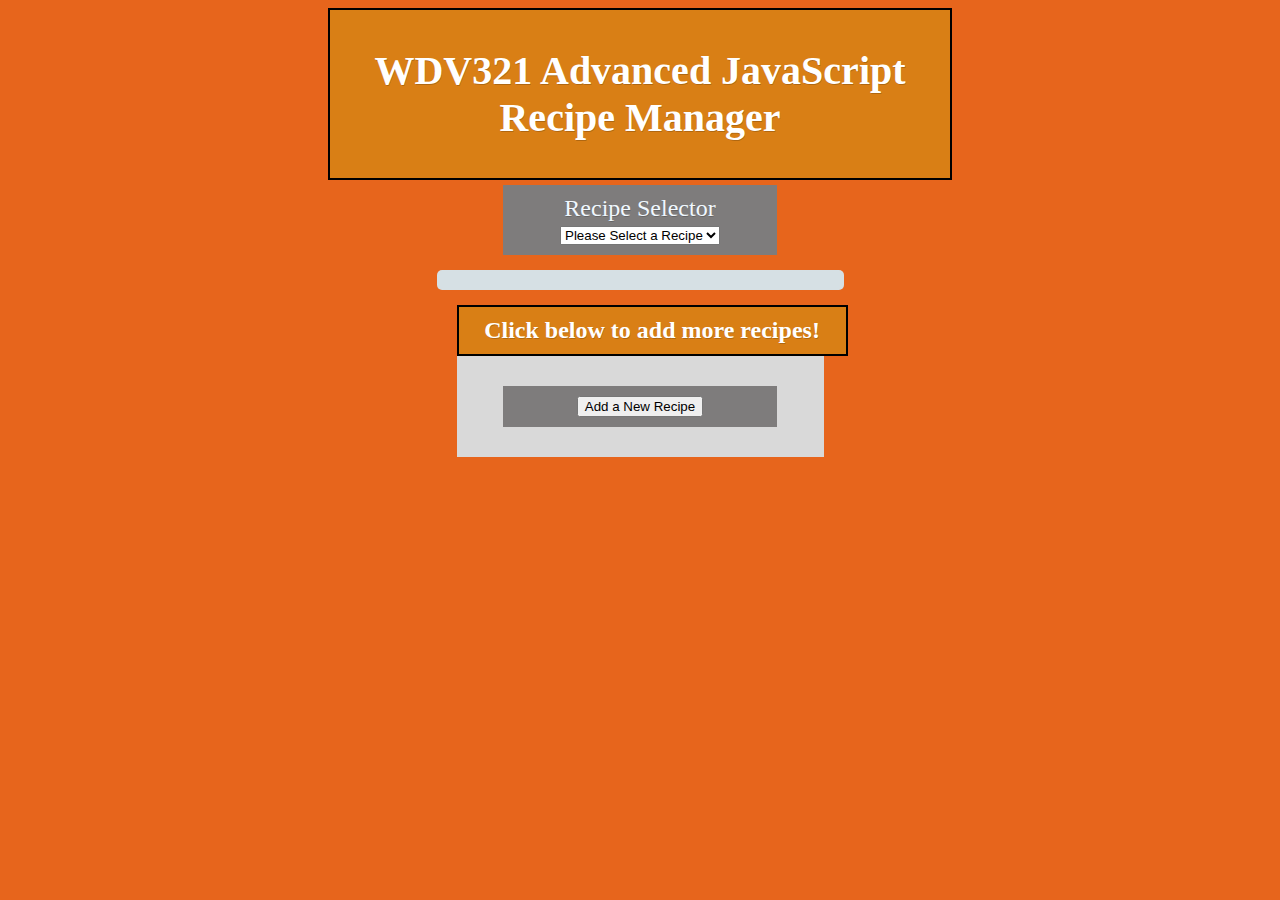
<file: index.html>
<!DOCTYPE html>
<html lang="en">
<head>
    <meta charset="UTF-8">
    <meta name="viewport" content="width=device-width, initial-scale=1.0">
    <title>WDV321 Advanced JavaScript Recipe Manager</title>
    <link href="https://cdn.jsdelivr.net/npm/bootstrap@5.2.3/dist/css/bootstrap.min.css" rel="stylesheet" 
    integrity="sha384-rbsA2VBKQhggwzxH7pPCaAqO46MgnOM80zW1RWuH61DGLwZJEdK2Kadq2F9CUG65" crossorigin="anonymous">
    <link rel="stylesheet" href="recipes.css">
    <script src="https://ajax.googleapis.com/ajax/libs/jquery/3.7.1/jquery.min.js"></script>
    <script src="recipe.js"></script>
    <script>
        console.log(localStorage);

        let recipesArray = JSON.parse(localStorage.getItem("recipes")) || [];
        console.log(recipesArray);

        $(function () {
            loadRecipes();

            $("#selectRecipe").change(function () {
                layoutRecipeData();
            });
        });

        function layoutRecipeData() {
            let selectedRecipe = $("#selectRecipe").val();
            let recipeDataPort = $("#recipeHeader");

            let selectedRecipeData = recipesArray.find(recipe => recipe.recipeName === selectedRecipe);
            
            if (selectedRecipeData) {
                $(recipeDataPort).empty();
                $(recipeDataPort).append("<h3>" + selectedRecipeData.recipeName + "</h3>");
                $(recipeDataPort).append("<img src='" + selectedRecipeData.recipeImage + "'>");
                $(recipeDataPort).append("<p>Difficulty: " + selectedRecipeData.recipeDifficulty + "</p>");
                $(recipeDataPort).append("<p>Serving Size:</p>");
                $(recipeDataPort).append("<input type='radio' id='normal' name='servingSize' value='normal'><label for='normal'>Normal</label><br><input type='radio' id='half' name='servingSize' value='half'><label for='half'>Half</label><br><input type='radio' id='double' name='servingSize' value='double'><label for='double'>Double</label>");
                $(recipeDataPort).append("<p>Number of Servings:</p>");

                
                $("#normal").click(function (){
                    //alert("normal");
                    let normalPortions = $("#normalPortions");
                    $(normalPortions).append("<p>" + selectedRecipeData.servings + " servings</p>");
                    $(normalPortions).append("<p>Time required to make recipe:</p>");
                    $(normalPortions).append("<p>Cooking time: " + selectedRecipeData.cookTime.time + " " + selectedRecipeData.cookTime.unit + "</p>");
                    $(normalPortions).append("<p>Prep time: " + selectedRecipeData.prepTime.time + " " + selectedRecipeData.prepTime.unit + "</p>");
                });


                $("#half").click(function (){
                    //alert("half");
                    let halfPortions = $("#halfPortions");
                    let halfServing = selectedRecipeData.servings * 0.5;
                    let halfCT = selectedRecipeData.cookTime.time * 0.5;
                    let halfPT = selectedRecipeData.prepTime.time * 0.5;
                    //console.log(halfServing);
                    $(halfPortions).append("<p>" + halfServing + " servings</p>");
                    $(halfPortions).append("<p>Time required to make recipe:</p>");
                    $(halfPortions).append("<p>Cooking time: " + halfCT + " " + selectedRecipeData.cookTime.unit + "</p>");
                    $(halfPortions).append("<p>Prep time: " + halfPT + " " + selectedRecipeData.prepTime.unit + "</p>");
                });


                $("#double").click(function (){
                    //alert("double");
                    let doublePortions = $("#doublePortions");
                    let doubleServing = selectedRecipeData.servings * 2;
                    let doubleCT = selectedRecipeData.cookTime.time * 2;
                    let doublePT = selectedRecipeData.prepTime.time * 2;
                    //console.log(doubleServing);
                    $(doublePortions).append("<p>" + doubleServing + " servings</p>");
                    $(doublePortions).append("<p>Time required to make recipe:</p>");
                    $(doublePortions).append("<p>Cooking time: " + doubleCT + " " + selectedRecipeData.cookTime.unit + "</p>");
                    $(doublePortions).append("<p>Prep time: " + doublePT + " " + selectedRecipeData.prepTime.unit + "</p>");
                });
                //End of recipeData
            }
        }

        function loadRecipes() {
            let selectRecipe = $("#selectRecipe");

            for (let x = 0; x < recipes.length; x++) {
                let optionObj = $("<option>", { text: recipes[x].recipeName, value: recipes[x].recipeName });
                selectRecipe.append(optionObj);
            }
        }
    </script>
</head>
<body>
    <header>
        <h1>WDV321 Advanced JavaScript Recipe Manager</h1>
    </header>

    <div id="recipeSelector">            
        <label for="selectRecipe">Recipe Selector</label><br>
        <select name="selectRecipe" id="selectRecipe">
            <option value="">Please Select a Recipe</option>
        </select>
    </div>

    <div id="recipeData">
        <div id="recipeHeader"></div>
        <div id="normalPortions"></div>
        <div id="halfPortions"></div>
        <div id="doublePortions"></div>
    </div>

    <nav>
        <h2 id="navHeader">Click below to add more recipes!</h2>
        <div id="buttonContainer">
            <a href="recipeForm.html">
                <button>Add a New Recipe</button>
            </a>
        </div>
    </nav>


    <!-- Bootstrap Popper and Bootstrap JS -->
    <script src="https://cdn.jsdelivr.net/npm/bootstrap@5.2.3/dist/js/bootstrap.bundle.min.js" 
            integrity="sha384-kenU1KFdBIe4zVF0s0G1M5b4hcpxyD9F7jL+jjXkk+Q2h455rYXK/7HAuoJl+0I4" crossorigin="anonymous"></script>
    <script src="https://cdn.jsdelivr.net/npm/@popperjs/core@2.11.6/dist/umd/popper.min.js" 
            integrity="sha384-oBqDVmMz9ATKxIep9tiCxS/Z9fNfEXiDAYTujMAeBAsjFuCZSmKbSSUnQlmh/jp3" crossorigin="anonymous"></script>
    <script src="https://cdn.jsdelivr.net/npm/bootstrap@5.2.3/dist/js/bootstrap.min.js" 
            integrity="sha384-cuYeSxntonz0PPNlHhBs68uyIAVpIIOZZ5JqeqvYYIcEL727kskC66kF92t6Xl2V" crossorigin="anonymous"></script>


</body>
</html>
</file>
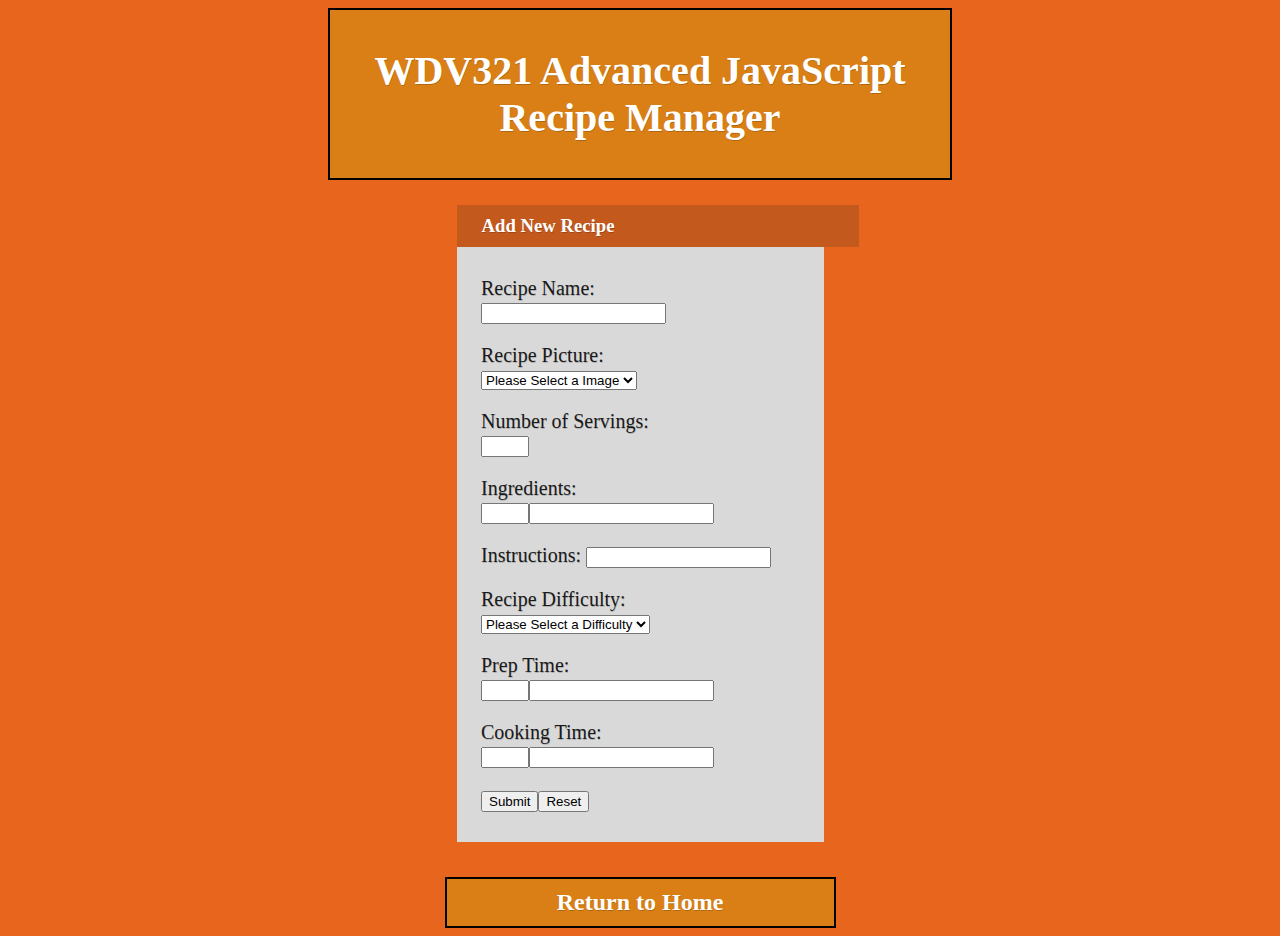
<file: recipeForm.html>
<!DOCTYPE html>
<html lang="en">
<head>
    <meta charset="UTF-8">
    <meta name="viewport" content="width=device-width, initial-scale=1.0">
    <title>Create a Recipe!</title>
    <link href="https://cdn.jsdelivr.net/npm/bootstrap@5.2.3/dist/css/bootstrap.min.css" rel="stylesheet" 
    integrity="sha384-rbsA2VBKQhggwzxH7pPCaAqO46MgnOM80zW1RWuH61DGLwZJEdK2Kadq2F9CUG65" crossorigin="anonymous">

    <link rel="stylesheet" href="recipes.css">
    <script src="https://ajax.googleapis.com/ajax/libs/jquery/3.7.1/jquery.min.js"></script>
    <script src="recipe.js"></script>
    
    <script>


        function pageSetup(){

        //This function sends the user back to the homepage when they click the homebutton h2 at the bottom of the page.
        document.getElementById("homeButton").addEventListener("click", function(){
            //alert("H2 Works");
            window.location = ("index.html");
        });
        loadImages();
    }

    function loadImages(){
        let recipeImage = $("#recipeImage");
let imageSrcs = [
"images/chicken.jpg",
"images/chili.jpg",
"images/cookies.jpg",
"images/meatballs/jpg",
"images/pizza.jpg"
]
for (let x = 0; x < imageSrcs.length; x++) {
    let optionObj = $("<option>", { text: imageSrcs[x], value: imageSrcs[x]});
    recipeImage.append(optionObj);
}
    }
    </script>
</head>
<body onload="pageSetup()">
    
    <header>
    <h1>WDV321 Advanced JavaScript Recipe Manager</h1>
</header>

<div id="formContainer">
    <h3>Add New Recipe</h3>
    <form id="recipeForm">
        <p>
            <label for="recipeName">Recipe Name:</label><br>
          <input type="text" name="recipeName" id="recipeName" required>
        </p>

        <p>
            <label for="recipeImage">Recipe Picture:</label><br>
            <select name="recipeImage" id="recipeImage">
                <option value="">Please Select a Image</option>
            </select>
        </p>

        <p>
            <label for="servings">Number of Servings:</label><br>
            <input type="number" id="servings" name="servings">
        </p>

        <p>
            <label for="ingredients">Ingredients:</label><br>
            <input type="number" id="ingredientAmnt" name="ingredientAmnt"><input type="text" id="ingredientName" name="ingredientName">
        </p>

        <p>
            <label for="instructions">Instructions:</label>
            <input type="text" id="instructions" name="instructions">
        </p>
        
        <p>
            <label for="recipeDifficulty">Recipe Difficulty:</label><br>
            <select name="recipeDifficulty" id="recipeDifficulty">
                <option value="">Please Select a Difficulty</option>
                <option value="Easy">Easy</option>
                <option value="Medium">Medium</option>
                <option value="Hard">Hard</option>
            </select>
        </p>

        <p>
            <label for="prepTime">Prep Time:</label><br>
            <input type="number" id="prepTime" name="prepTime"><input type="text" id="prepTime" name="prepTime">
        </p>

        <p>
            <label for="cookTime">Cooking Time:</label><br>
            <input type="number" id="cookTime" name="cookTime"><input type="text" id="cookTime" name="cookTime">
        </p>

        <p>
            <input type="button" value="Submit"><input type="reset">
        </p>
    </form>
</div>

<h2 id="homeButton">Return to Home</h2>



<!--End of code Bootstrap Popper Starts Here-->
    <script src="https://cdn.jsdelivr.net/npm/bootstrap@5.2.3/dist/js/bootstrap.bundle.min.js" 
  integrity="sha384-kenU1KFdBIe4zVF0s0G1M5b4hcpxyD9F7jL+jjXkk+Q2h455rYXK/7HAuoJl+0I4" crossorigin="anonymous"></script>
  <script src="https://cdn.jsdelivr.net/npm/@popperjs/core@2.11.6/dist/umd/popper.min.js" 
  integrity="sha384-oBqDVmMz9ATKxIep9tiCxS/Z9fNfEXiDAYTujMAeBAsjFuCZSmKbSSUnQlmh/jp3" crossorigin="anonymous"></script>
<script src="https://cdn.jsdelivr.net/npm/bootstrap@5.2.3/dist/js/bootstrap.min.js" 
integrity="sha384-cuYeSxntonz0PPNlHhBs68uyIAVpIIOZZ5JqeqvYYIcEL727kskC66kF92t6Xl2V" crossorigin="anonymous"></script>
</body>
</html>
</file>
<file: recipes.css>
/* SCSS Document */
body {
  background-color: #E7651C;
  text-align: center;
  text-shadow: 0.5px 0.5px rgba(0, 0, 0, 0.192);
  color: rgb(27, 26, 26);
}

header {
  background-color: #D97F15;
  margin-top: 0px;
  padding: 10px;
  color: white;
  font-size: 20px;
  font-weight: bold;
  border: solid black 2px;
  width: 600px;
  margin: auto;
}

#formContainer {
  background-color: #D9D9D9;
  width: 367px;
  margin: auto;
  margin-top: 25px;
  margin-bottom: 35px;
}
#formContainer form {
  width: 300px;
  margin: auto;
  padding-left: 2px;
  padding-right: 20px;
  padding-top: 10px;
  padding-bottom: 10px;
  text-align: left;
  border-radius: 5px;
}
#formContainer form input[type=number] {
  width: 40px;
}
#formContainer h3 {
  background-color: #C3591D;
  padding: 10px;
  color: white;
  width: 367px;
  margin: auto;
  text-align: left;
  padding-left: 25px;
}

nav {
  background-color: #D9D9D9;
  padding-top: 0px;
  padding-bottom: 30px;
  width: 367px;
  margin: auto;
}

#buttonContainer {
  background-color: #7E7C7C;
  width: 254px;
  padding: 10px;
  margin: auto;
  margin-top: 30px;
}

#navHeader {
  background-color: #D97F15;
  padding: 10px;
  color: white;
  border: solid black 2px;
  width: 367px;
  margin: auto;
}

#homeButton {
  background-color: #D97F15;
  padding: 10px;
  color: white;
  border: solid black 2px;
  width: 367px;
  margin: auto;
}

p {
  font-size: 20px;
}

#recipeData {
  width: 367px;
  margin: auto;
  margin-top: 15px;
  margin-bottom: 15px;
  background-color: rgb(214, 224, 228);
  padding-left: 20px;
  padding-right: 20px;
  padding-top: 10px;
  padding-bottom: 10px;
  text-align: left;
  border-radius: 5px;
  font-family: "Segoe UI", Tahoma, Geneva, Verdana, sans-serif;
}
#recipeData h2 {
  text-align: center;
}

#recipeSelector {
  background-color: #7E7C7C;
  padding: 10px;
  width: 254px;
  font-size: 20px;
  margin: auto;
  margin-top: 5px;
  margin-bottom: 10px;
}
#recipeSelector label {
  color: aliceblue;
  font-size: 24px;
}

@media screen and (max-width: 400px) {
  #recipeData {
    width: 350px;
    margin-top: 5px;
    background-color: rgb(214, 224, 228);
    padding-left: 15px;
    padding-right: 0px;
    padding-top: 10px;
    padding-bottom: 10px;
    text-align: left;
    border-radius: 5px;
    font-family: "Segoe UI", Tahoma, Geneva, Verdana, sans-serif;
    margin-left: 0px;
    margin-right: 2px;
  }
  #recipeData h2 {
    text-align: left;
  }
  header {
    width: 367px;
  }
}/*# sourceMappingURL=recipes.css.map */
</file>
